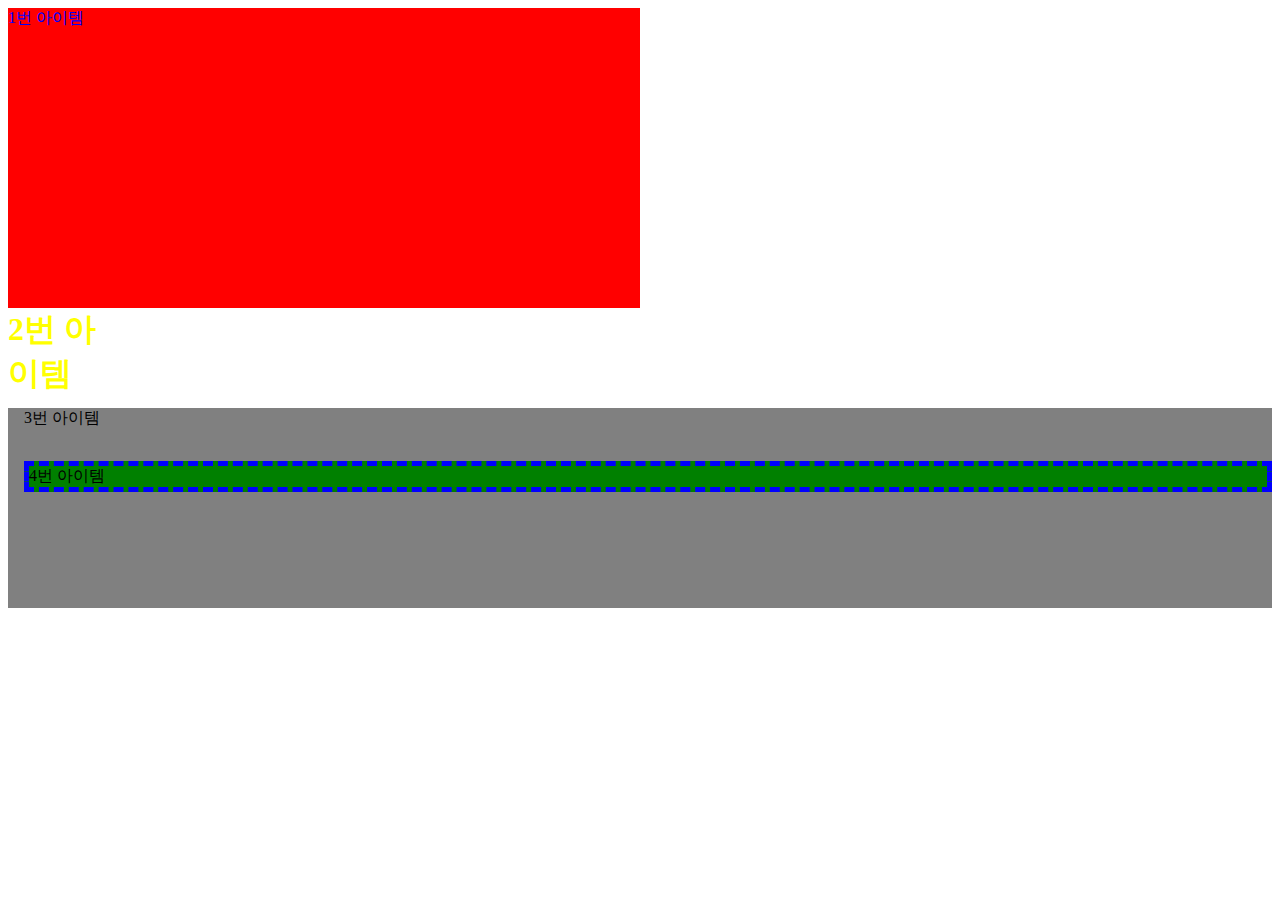
<file: grapmarket/learn-css-attribute.html>
<html>
  <head>
    <style type="text/css">
      /*이 곳에 CSS를 작성합니다.*/
      #item1 {
        width: 50%;
        height: 300px;
        background-color: red;
        color: blue;
      }
      #item2 {
        width: 100px;
        height: 100px;
        color: yellow;
        font-size: 32px;
        font-weight: bold;
      }
      #item-list {
        height: 200px;
        background-color: gray;
      }
      #item-list > #item3 {
        margin-left: 16px;
        margin-bottom: 32px;
      }
      #item-list > #item4 {
        margin-left: 16px;
        background-color: green;
        border: 5px dashed blue;
      }
    </style>
  </head>
  <body>
    <div id="item1">1번 아이템</div>
    <div id="item2">2번 아이템</div>
    <div id="item-list">
      <div id="item3">3번 아이템</div>
      <div id="item4">4번 아이템</div>
    </div>
  </body>
</html>
</file>
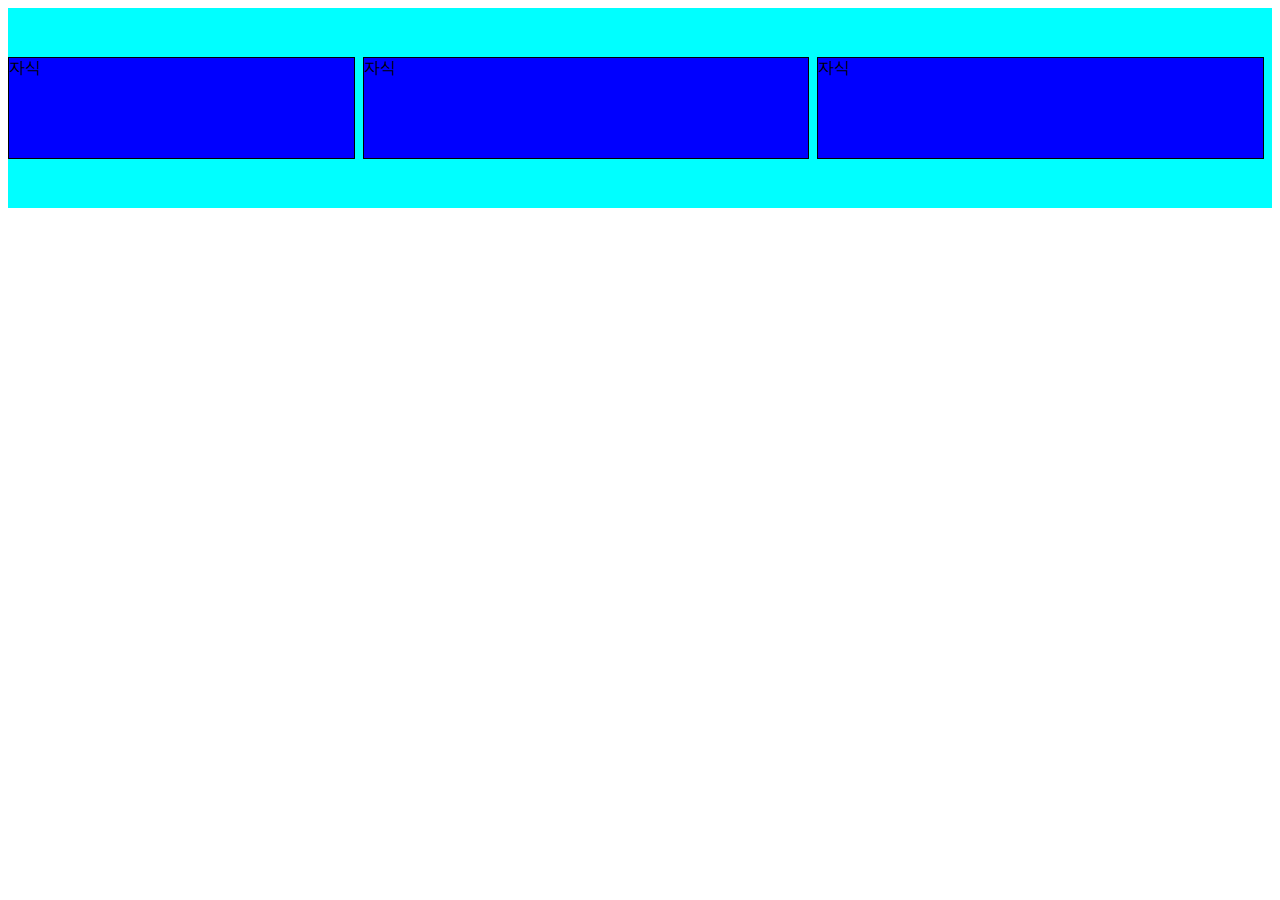
<file: grapmarket/learn-css-flexbox.html>
<html>
  <head>
    <style>
      .parent {
        display: flex;
        background-color: aqua;
        justify-content: center;
        height: 200px;
        align-items: center;
      }

      .child {
        width: 100px;
        height: 100px;
        background-color: blue;
        margin-right: 8px;
        border: 1px solid black;
      }
      #child1 {
        flex-basis: 200px;
        flex-grow: 1;
        flex-shrink: 1;
      }
      #child2 {
        flex-basis: 300px;
        flex-grow: 1;
        flex-shrink: 1;
      }
      #child3 {
        flex-basis: 300px;
        flex-shrink: 1;
        flex-grow: 1;
      }
    </style>
  </head>

  <body>
    <div class="parent">
      <div id="child1" class="child">자식</div>
      <div id="child2" class="child">자식</div>
      <div id="child3" class="child">자식</div>
    </div>
  </body>
</html>
</file>
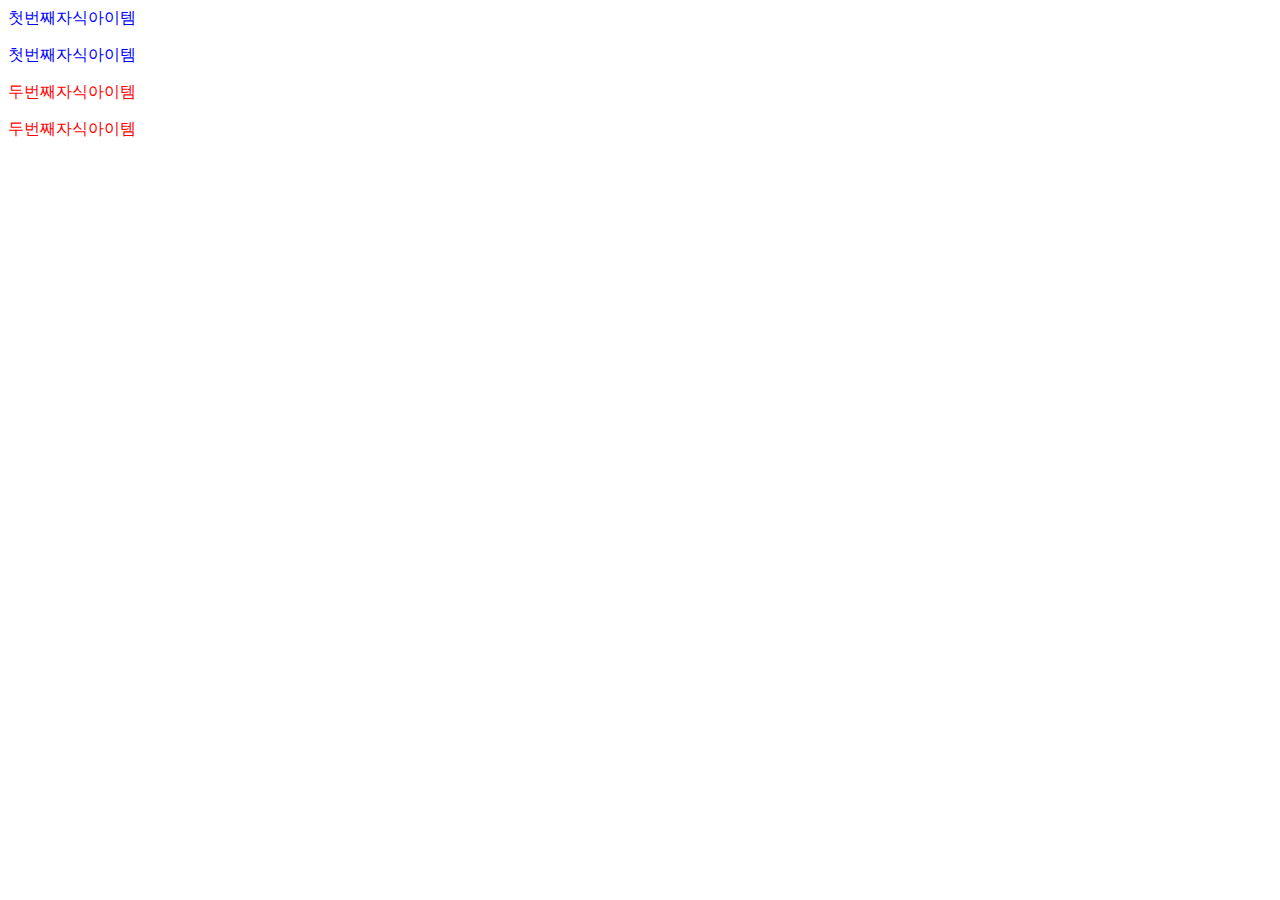
<file: grapmarket/learn-css.html>
<html>
  <head>
    <style type="text/css">
      #item-list p {
        color: red;
      }
      #item-list > p {
        color: blue;
      }
    </style>
  </head>
  <body>
    <div id="item-list">
      <p>첫번째자식아이템</p>
      <p>첫번째자식아이템</p>
      <div>
        <p>두번째자식아이템</p>
        <p>두번째자식아이템</p>
      </div>
    </div>
  </body>
</html>
</file>
